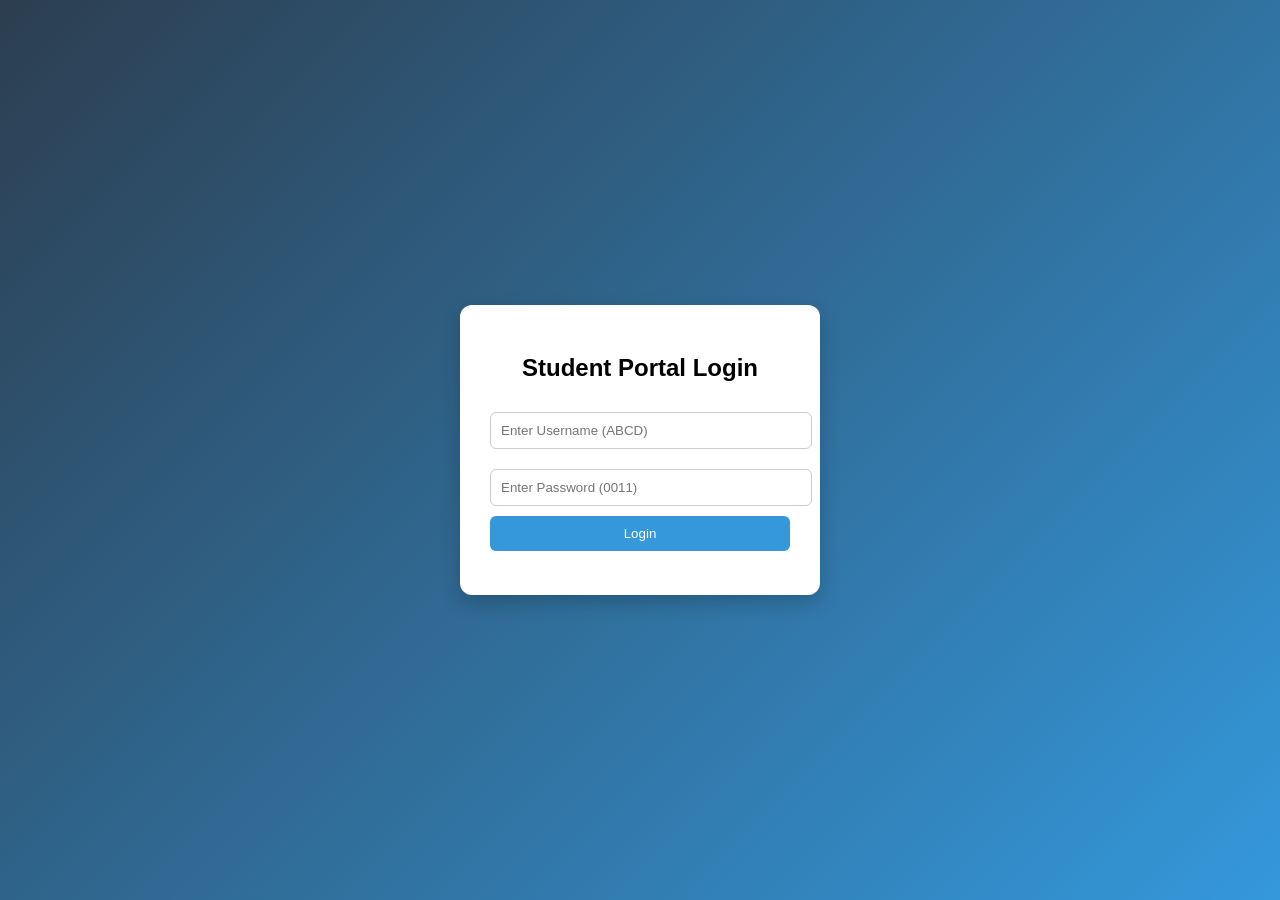
<file: Student Management System/studentproject-main/Project/index.html>
<!DOCTYPE html>
<html>
<head>
    <title>Login</title>
    <link rel="stylesheet" href="style.css">
</head>

<body class="login-body">

<div class="login-box">
    <h2>Student Portal Login</h2>

    <input type="text" id="username" placeholder="Enter Username (ABCD)">
    <input type="password" id="password" placeholder="Enter Password (0011)">

    <button onclick="login()">Login</button>

    <p id="error" class="login-error"></p>
</div>

<script>
function login() {
    let u = document.getElementById("username").value;
    let p = document.getElementById("password").value;

    if (u === "ABCD" && p === "0011") {
        localStorage.setItem("loggedIn", true);
        window.location.href = "dashboard.html";
    } else {
        document.getElementById("error").innerText = "Invalid credentials";
    }
}
</script>

</body>
</html>
</file>
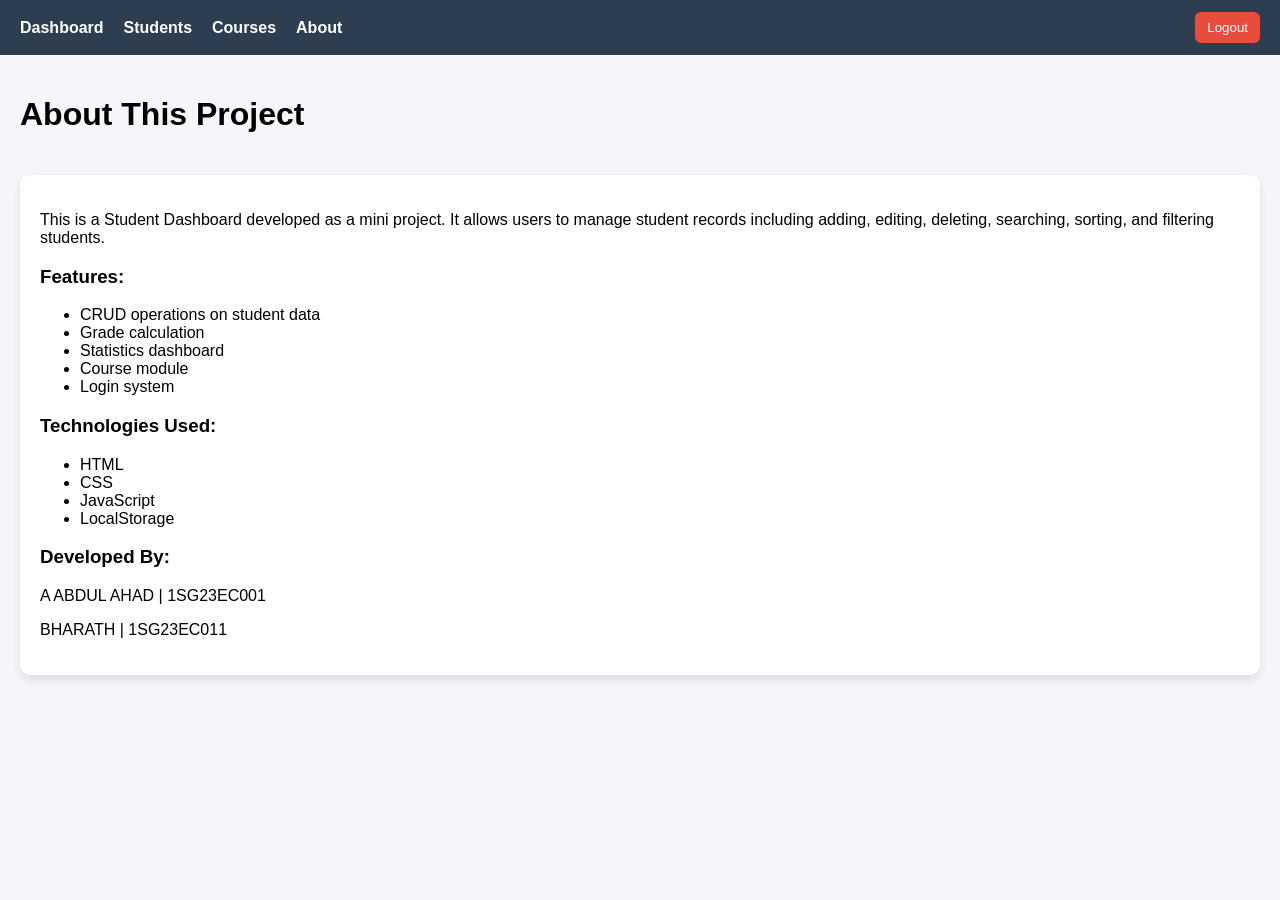
<file: Student Management System/studentproject-main/Project/About.html>
<!DOCTYPE html>
<html>
<head>
    <title>About</title>
    <link rel="stylesheet" href="style.css">
</head>
<body>

<nav class="navbar">
    <a href="dashboard.html">Dashboard</a>
    <a href="students.html">Students</a>
    <a href="courses.html">Courses</a>
    <a href="about.html">About</a>
    <button onclick="logout()">Logout</button>
</nav>

<div class="container column">

    <h1>About This Project</h1>

    <div class="card">
        <p>
            This is a Student Dashboard developed as a mini project.
            It allows users to manage student records including adding, editing,
            deleting, searching, sorting, and filtering students.
        </p>

        <h3>Features:</h3>
        <ul>
            <li>CRUD operations on student data</li>
            <li>Grade calculation</li>
            <li>Statistics dashboard</li>
            <li>Course module</li>
            <li>Login system</li>
        </ul>

        <h3>Technologies Used:</h3>
        <ul>
            <li>HTML</li>
            <li>CSS</li>
            <li>JavaScript</li>
            <li>LocalStorage</li>
        </ul>

        <h3>Developed By:</h3>
        <p>A ABDUL AHAD | 1SG23EC001 </p>
        <p>BHARATH | 1SG23EC011 </p>
    </div>

</div>

</body>
</html>
</file>
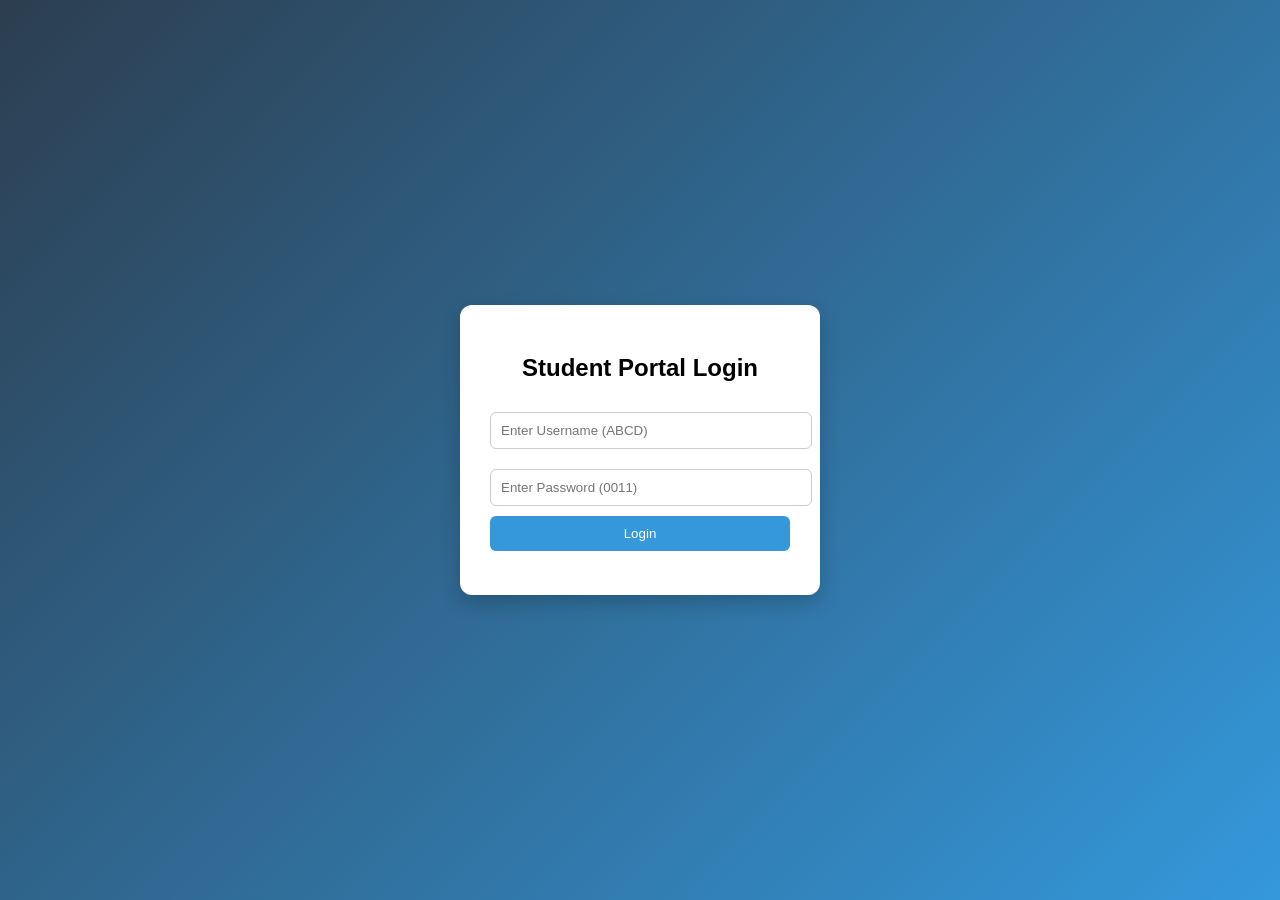
<file: Student Management System/studentproject-main/Project/courses.html>
<!DOCTYPE html>
<html>
<head>
    <title>Courses</title>
    <link rel="stylesheet" href="style.css">
</head>
<body>

<nav class="navbar">
    <a href="dashboard.html">Dashboard</a>
    <a href="students.html">Students</a>
    <a href="courses.html">Courses</a>
    <a href="about.html">About</a>
    <button onclick="logout()">Logout</button>
</nav>

<div class="container column">

    <h1>Courses</h1>

    <div class="cards">

        <div class="card">
            <img src="images/java.jpeg" class="course-img" alt="Java Programming">
            <h3>Java Programming</h3>
            <p>Learn core Java concepts and OOP.</p>
            <button onclick="enroll('Java')">Enroll</button>
        </div>

        <div class="card">
            <img src="images/web-development.jpeg" class="course-img" alt="Web Development">
            <h3>Web Development</h3>
            <p>HTML, CSS, JavaScript basics.</p>
            <button onclick="enroll('Web Dev')">Enroll</button>
        </div>

        <div class="card">
            <img src="images/database.jpeg" class="course-img" alt="Database Systems">
            <h3>Database Systems</h3>
            <p>Learn SQL and database design.</p>
            <button onclick="enroll('DBMS')">Enroll</button>
        </div>

    </div>

</div>

<script src="script.js"></script>

</body>
</html>
</file>
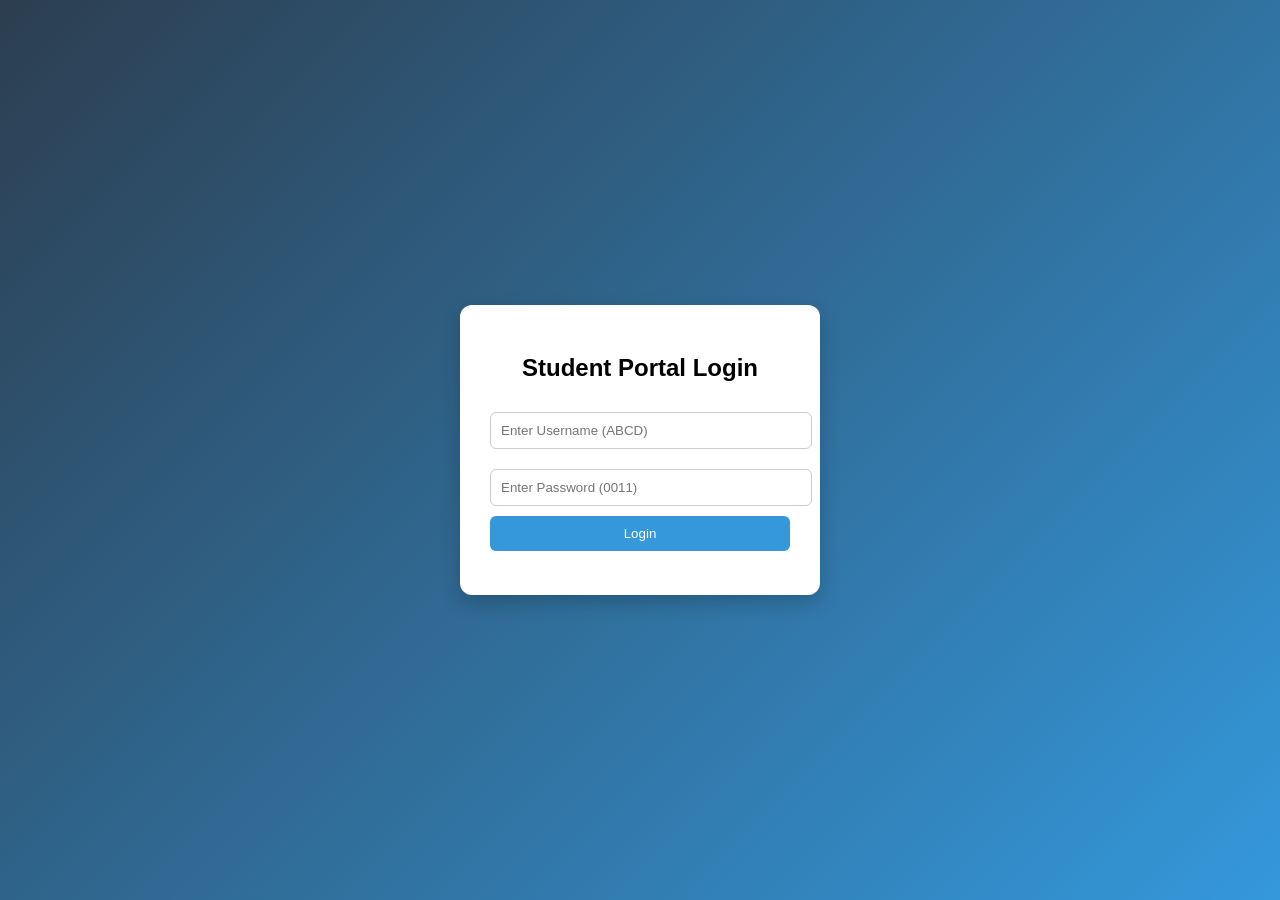
<file: Student Management System/studentproject-main/Project/students.html>
<!DOCTYPE html>
<html>
<head>
    <title>Students</title>
    <link rel="stylesheet" href="style.css">
</head>

<body>

<nav class="navbar">
  <a href="dashboard.html">Dashboard</a>
  <a href="students.html">Students</a>
  <a href="courses.html">Courses</a>
  <a href="about.html">About</a>
  <button onclick="logout()">Logout</button>
</nav>

<div class="container">

    <!-- FORM -->
    <div class="form-section">
        <h2>Add / Edit Student</h2>

        <input id="name" placeholder="Name">
        <input id="usn" placeholder="USN">
        <input id="marks" type="number" placeholder="Marks">

        <button onclick="addOrUpdateStudent()" id="submitBtn">
            Add Student
        </button>
    </div>

    <!-- TABLE -->
    <div class="table-section">

        <h2>Student List</h2>

        <input id="search" placeholder="Search..." onkeyup="searchStudent()">

        <button onclick="sortByMarks()">Sort by Marks</button>
        <button onclick="sortByName()">Sort by Name</button>

        <select onchange="filterGrade(this.value)">
            <option value="all">All Grades</option>
            <option value="A">Grade A</option>
            <option value="B">Grade B</option>
            <option value="C">Grade C</option>
            <option value="F">Grade F</option>
        </select>

        <table>
            <thead>
                <tr>
                    <th>Name</th>
                    <th>USN</th>
                    <th>Marks</th>
                    <th>Grade</th>
                    <th>Actions</th>
                </tr>
            </thead>

            <tbody id="studentTable"></tbody>
        </table>

    </div>

</div>

<script src="script.js"></script>

</body>
</html>
</file>
<file: Student Management System/studentproject-main/Project/style.css>
/* Reset */
body {
    margin: 0;
    font-family: Arial, sans-serif;
    background: #f4f6f9;
}

/* ================= LOGIN PAGE ================= */

.login-body {
    background: linear-gradient(135deg, #2c3e50, #3498db);
    height: 100vh;
    display: flex;
    justify-content: center;
    align-items: center;
}

.login-box {
    background: white;
    padding: 30px;
    border-radius: 12px;
    width: 300px;
    text-align: center;
    box-shadow: 0 8px 20px rgba(0,0,0,0.2);
}

.login-box h2 {
    margin-bottom: 20px;
}

.login-box input {
    width: 100%;
    padding: 10px;
    margin: 10px 0;
    border-radius: 6px;
    border: 1px solid #ccc;
}

.login-box button {
    width: 100%;
    padding: 10px;
    background: #3498db;
    color: white;
    border: none;
    border-radius: 6px;
    cursor: pointer;
}

.login-error {
    color: red;
    font-size: 14px;
}

/* ================= NAVBAR ================= */

.navbar {
    background: #2c3e50;
    padding: 12px 20px;
    display: flex;
    align-items: center;
    gap: 20px;
}

.navbar a {
    color: white;
    text-decoration: none;
    font-weight: bold;
}

.navbar a:hover {
    text-decoration: underline;
}

.navbar button {
    margin-left: auto;
    background: #e74c3c;
    color: white;
    border: none;
    padding: 8px 12px;
    border-radius: 6px;
    cursor: pointer;
}

/* ================= LAYOUT ================= */

.container {
    display: flex;
    gap: 20px;
    padding: 20px;
}

.column {
    flex-direction: column;
}

/* ================= FORM ================= */

.form-section {
    flex: 1;
    background: white;
    padding: 20px;
    border-radius: 10px;
}

.form-section input {
    width: 100%;
    padding: 10px;
    margin: 10px 0;
}

.form-section button {
    width: 100%;
    padding: 10px;
    background: #3498db;
    color: white;
    border: none;
    border-radius: 6px;
    cursor: pointer;
}

/* ================= TABLE ================= */

.table-section {
    flex: 2;
    background: white;
    padding: 20px;
    border-radius: 10px;
}

.table-section input {
    width: 100%;
    padding: 10px;
    margin-bottom: 10px;
}

.table-section button,
.table-section select {
    margin: 5px 5px 10px 0;
    padding: 8px;
}

/* Table */

table {
    width: 100%;
    border-collapse: collapse;
}

th {
    background: #3498db;
    color: white;
}

th, td {
    padding: 10px;
    border-bottom: 1px solid #ddd;
    text-align: center;
}

/* Buttons */

.edit-btn {
    background: #3498db;
    color: white;
    padding: 5px 10px;
    border: none;
    border-radius: 5px;
}

.delete-btn {
    background: #e74c3c;
    color: white;
    padding: 5px 10px;
    border: none;
    border-radius: 5px;
}

button:hover {
    opacity: 0.85;
}

/* ================= DASHBOARD ================= */

.cards {
    display: flex;
    gap: 20px;
    flex-wrap: wrap;
}

.card {
    background: white;
    padding: 20px;
    border-radius: 10px;
    flex: 1;
    min-width: 200px;
    box-shadow: 0 5px 10px rgba(0,0,0,0.1);
}

.banner {
    width: 100%;
    border-radius: 10px;
    margin: 20px 0;
}

/* ================= COURSES ================= */

.course-img {
    width: 100%;
    border-radius: 10px;
    margin-bottom: 10px;
}

/* ================= RESPONSIVE ================= */

@media (max-width: 768px) {
    .container {
        flex-direction: column;
    }

    .cards {
        flex-direction: column;
    }
}
.banner {
    width: 100%;
    height: 250px;
    object-fit: cover;
    border-radius: 10px;
}
</file>
